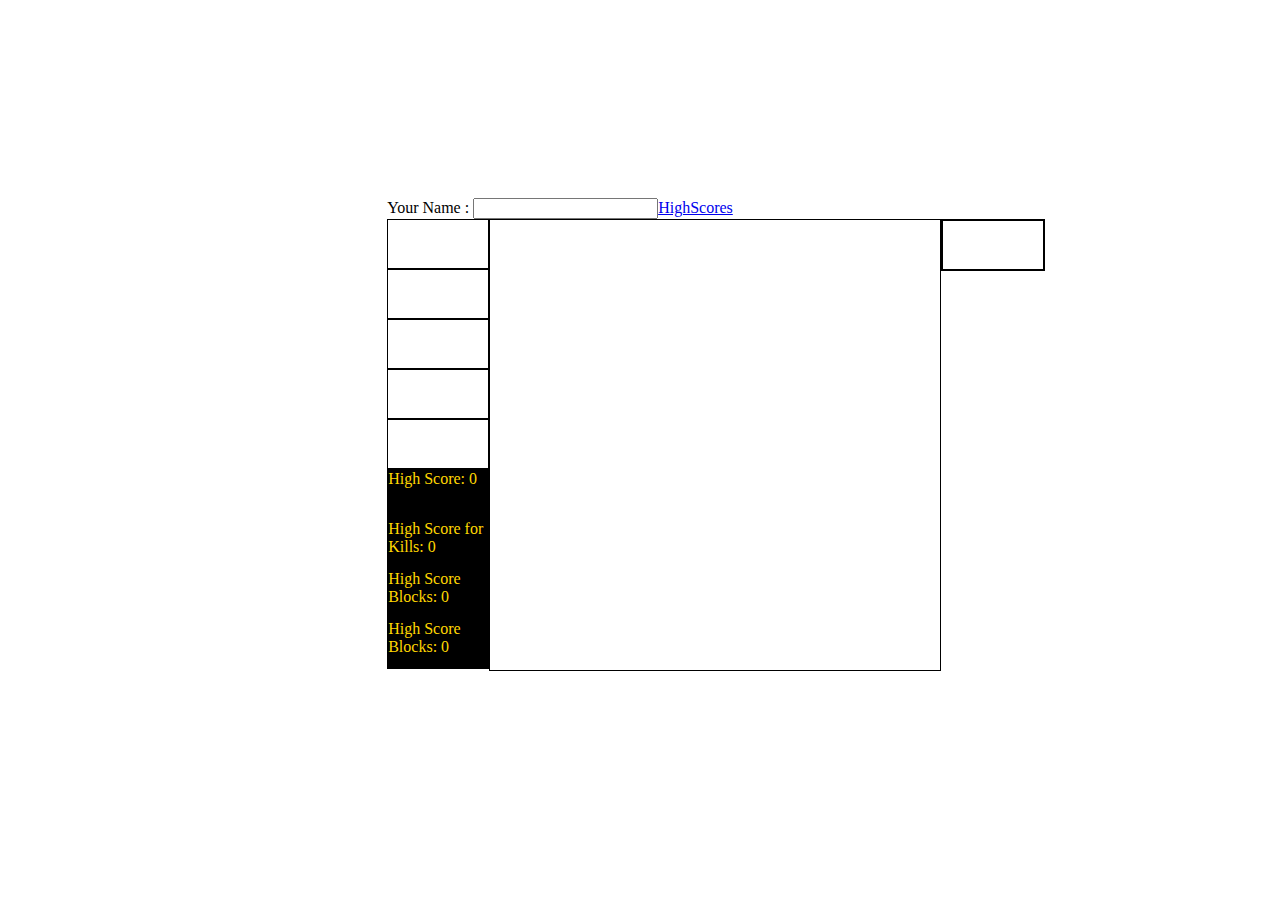
<file: JBabineau.SnakeTron/JBabineau.SnakeTron/index.html>
﻿
<!DOCTYPE HTML>
<HTML>
<head>
    <title>SnakeTron 0.5</title>
    <meta name="viewport" content="width=device-width, initial-scale=1">
    <script type="text/javascript" src="https://code.jquery.com/jquery-1.12.4.min.js"></script>
    <script src="https://hammerjs.github.io/dist/hammer.js"></script>
</head>
<body>
    <div style="display: inline-block; width: 100%; padding-top: 15%;">
        <div style="padding-left: 30%;">Your Name : <input type="text" id="userName" /><a href="./Highscore.html">HighScores</a></div>
        <div class="info" style="float: left; padding-left: 30%;">
            <div class="playerScore" style="background:#fff; color:#000; border: solid black 1px; width: 100px; height: 48px;"></div>
            <div class="aiScore" style="background:#fff; color:#000; border: solid black 1px; width: 100px; height: 48px;">	</div>
            <div class="kills" style="background:#fff; color:#000; border: solid black 1px; width: 100px; height: 48px;"></div>
            <div class="playerBlocks" style="background:#fff; color:#000; border: solid black 1px; width: 100px; height: 48px;"></div>
            <div class="suckScore" style="background:#fff; color:#000; border: solid black 1px; width: 100px; height: 48px;"></div>
            <div class="playerHighScore" style="background:#000; color:#ffd700; border: solid black 1px; width: 100px; height: 48px;"></div>
            <div class="killsHighScore" style="background:#000; color:#ffd700; border: solid black 1px; width: 100px; height: 48px;"></div>
            <div class="blocksHighScore" style="background:#000; color:#ffd700; border: solid black 1px; width: 100px; height: 48px;"></div>
            <div class="suckScoreHighScore" style="background:#000; color:#ffd700; border: solid black 1px; width: 100px; height: 48px;"></div>
        </div>
        <canvas id="canvas" width="450" height="450" style="border: solid black 1px; float: left;"></canvas>
        <div style="border: solid black 1px; float: left;">
            <div class="overallScore" style="background:#fff; color:#000; border: solid black 1px; width: 100px; height: 48px;"></div>
        </div>
    </div>
    <script type="text/javascript">
        $(document).ready(function () {
            //ga
            (function (i, s, o, g, r, a, m) {
                i['GoogleAnalyticsObject'] = r; i[r] = i[r] || function () {
                    (i[r].q = i[r].q || []).push(arguments)
                }, i[r].l = 1 * new Date(); a = s.createElement(o),
                m = s.getElementsByTagName(o)[0]; a.async = 1; a.src = g; m.parentNode.insertBefore(a, m)
            })(window, document, 'script', 'https://www.google-analytics.com/analytics.js', 'ga');

            ga('create', 'UA-81083200-1', 'auto');
            ga('send', 'pageview');
                // Global variables
				// TODO: There hs to be a better way.
                var canvas = $("#canvas")[0];
                var ctx = canvas.getContext("2d");
                var width = $("#canvas").width();
                var height = $("#canvas").height();
                var highscore = 0;
                var colorValue = 255;
                var computer_headX;
                var computer_headY;
				var player_headX;
                var player_headY;
				var userName = "";
				var playerkills = 0;
				var lastPlayerPosition = "";
				var playerBlocks = 0;
				var suckScore = 0;
				if (localStorage.getItem("userName") != "undefined") {
				    $("#userName").val(localStorage.getItem("userName"));
				}
				if (localStorage.getItem("highscore") != "") {
				    localStorage.setItem("highscore", 0);
				}
				if (localStorage.getItem("playerkills") != "") {
				    localStorage.setItem("playerkills", 0);
				}
				if (localStorage.getItem("blocks") != "") {
				    localStorage.setItem("blocks", 0);
				}
				if (localStorage.getItem("suckScore") != "") {
				    localStorage.setItem("suckScore", 0);
				}
                var cellWidth = 10;
                var player_direction;
                var computer_direction;
                var food;
                var score;
                var score2;
                var powerUp;
                var player_snake_array;
                var computer_snake_array;
                var aroundFoodArray = [false, false, false, false, false, false, false,];
				var finalScore = 0;
				var avgEnemyLength = 0;
				// [0][1][2]
				// [3]   [4]
				// [5][6][7]

				/**
				 * Initial game setup and reseting of variables.
				 */
                function init()
                {
                        player_direction = "pause";
                        computer_direction = "left";
                        create_player_snake();
                        create_computer_snake();
                        create_food();
                        score = 0;
                        score2 = 0;
                        colorValue = 255;
						playerkills = 0;
						playerBlocks = 0;
						suckScore = 0;
						finalScore = 0;
						avgEnemyLength = 0;
                        // Lets move the snake now using a timer
                        // which will trigger the paint function every 60ms
						// TODO: Split the paint and logic
                        if(typeof game_loop != "undefined") clearInterval(game_loop);
                        game_loop = setInterval(paint,50);

						// Render the high scores based on local storage
						updateHighScore();
						aroundFoodArray = [false, false, false, false, false, false, false,];
                }
                init();

				/**
				 * Creates a new player snake.
				 * Starting length of the snake is
				 * 5 and we build from (0,5)
				 * back to (0,1).
				 */
                function create_player_snake() {
					var length = 5;
					player_snake_array = [];
					for(var i = length-1; i>=0; i--) {
						player_snake_array.push({x: i, y:0});
					}
                }

				/**
				 * Creates a new computer snake.
				 * Starting length of the snake is
				 * 5 and we build from (39,44)
				 * back to (44,44). We also reset the
				 * computer score back to zero here. (Should move that)
				 */
                function create_computer_snake()
                {
					var length = 5;
					computer_snake_array = [];
					for(var i = length; i>=0; i--){
						computer_snake_array.push({x: 44 - i, y:44});
					}
					// TODO: move this block to somewhere else.
					computer_headX = computer_snake_array[0].x;
					computer_headY = computer_snake_array[0].y;
					computer_direction = "left";
					score2 = 0;
                }

                /**
				 * This Creates a new food on the game
				 * board at a random square.
				 */
                function create_food() {
					aroundFoodArray = [false, false, false, false, false, false, false,];
					var valid = false;
					var tempFood;
					while(!valid) {
						tempFood = {
							x: Math.round(Math.random()*(width-cellWidth)/cellWidth),
							y: Math.round(Math.random()*(height-cellWidth)/cellWidth)
						}

						if(!check_collision(tempFood.x, tempFood.y, player_snake_array) && !check_collision(tempFood.x, tempFood.y, computer_snake_array)) {
							food = {
								x: tempFood.x,
								y: tempFood.y,
							}
							valid = true;
						}
					}
                }

                /**
				 * This is the logic and the rendering
				 * this needs to be broken out.
				 */
                function paint()
                {
					if(player_direction != "pause") {
                        if (colorValue <0){
                            colorValue = 0;
                        }
						// Redraw the board every frame.
                        var color = "rgb(255," + colorValue + "," + colorValue + ")";
                        ctx.fillStyle = color;
                        ctx.fillRect(0, 0,width,height);
                        ctx.strokeStyle = "black";
                        ctx.strokeRect(0, 0,width,height);

                        //The movement code for the snake to come here.
                        //The logic is simple
                        //Pop out the tail cell and place it infront of the head cell
                        player_headX = player_snake_array[0].x;
                        player_headY = player_snake_array[0].y;
                        computer_headX = computer_snake_array[0].x;
                        computer_headY = computer_snake_array[0].y;
                        //These were the position of the head cell.
                        //We will increment it to get the new head position
                        //Lets add proper player_direction based movement now
                        if(player_direction == "right") player_headX++;
                        else if(player_direction == "left") player_headX--;
                        else if(player_direction == "up") player_headY--;
                        else if(player_direction == "down") player_headY++;

                        if(computer_direction == "right") computer_headX++;
                        else if(computer_direction == "left") computer_headX--;
                        else if( computer_direction == "up") computer_headY--;
                        else if(computer_direction == "down") computer_headY++;

                        if(computer_headX == food.x && computer_headY > food.y && computer_direction != "down"){
                            computer_direction = "up";
                        }else if(computer_headX == food.x && computer_headY < food.y && computer_direction != "up") {
                            computer_direction = "down";
                        }
                        else if(computer_headY == food.y && computer_headX < food.x && computer_direction != "left"){
                            computer_direction = "right";
                        }else if(computer_headY == food.y && computer_headX > food.x && computer_direction != "right"){
                            computer_direction = "left";
                        }
                        if(computer_headX == 0 && computer_direction == "left"){
                            if(computer_headY == 0 ){
                                computer_direction = "down";
                            } else if(computer_headY == 44){
                                computer_direction = "up";
                            }
                            else if(computer_headY > food.y){
                                computer_direction = "up";
                            }
                            else{
                                computer_direction = "down";
                            }
                        }
                        if(computer_headX == 44 && computer_direction == "right"){
                            if(computer_headY == 0 ){
                                computer_direction = "down";
                            } else if(computer_headY == 44){
                                computer_direction = "up";
                            }
                            else if(computer_headY > food.y){
                                computer_direction = "up";
                            }
                            else{
                                computer_direction = "down";
                            }
                        }
                        if(computer_headY == 0 && computer_direction == "up"){
                            if(computer_headX == 0 ){
                                computer_direction = "right";
                            } else if(computer_headX == 44){
                                computer_direction = "left";
                            }
                            else if(computer_headX > food.x){
                                computer_direction = "left";
                            }
                            else{
                                computer_direction = "right";
                            }
                        }
                        if(computer_headY == 44 && computer_direction == "down"){
                            if(computer_headX == 0 ){
                                computer_direction = "right";
                            } else if(computer_headX == 44){
                                computer_direction = "left";
                            }
                            else if(computer_headX < food.x){
                                computer_direction = "left";
                            }
                            else{
                                computer_direction = "right";
                            }
                        }
                        if(computer_direction == "up" && check_collision(computer_headX,(computer_headY-1), player_snake_array)) {
							playerBlocks ++;
                            if(!check_collision((computer_headX+1),computer_headY, player_snake_array))
                            {
                                computer_direction = "right";
                            }
                            else{
                                computer_direction = "left";
                            }
                        }
                        if(computer_direction == "down" && check_collision(computer_headX,(computer_headY+1), player_snake_array)) {
							playerBlocks++;
                            if(!check_collision((computer_headX+1),computer_headY, player_snake_array))
                            {
                                computer_direction = "right";
                            }
                            else{
                                computer_direction = "left";
                            }
                        }
                        if(computer_direction == "left" && check_collision((computer_headX-1),computer_headY, player_snake_array)) {
							playerBlocks++;
                            if(!check_collision(computer_headX,(computer_headY+1), player_snake_array))
                            {
                                computer_direction = "down";
                            }
                            else{
                                computer_direction = "up";
                            }
                        }

                        if(computer_direction == "right" && check_collision((computer_headX+1),computer_headY, player_snake_array)) {
							playerBlocks++;
                            if(!check_collision(computer_headX,(computer_headY+1), player_snake_array))
                            {
                                computer_direction = "down";
                            }
                            else{
                                computer_direction = "up";
                            }
                        }

                        if(player_headX == -1 || player_headX ==width/cellWidth || player_headY == -1 || player_headY ==height/cellWidth || check_collision(player_headX, player_headY, player_snake_array) || check_collision(player_headX, player_headY, computer_snake_array)) {
                            updateHighScore();
							calculateFinalScore();
							init();
							return;
                        }

                        if(computer_headX == -1 || computer_headX == width/cellWidth || computer_headY == -1 || computer_headY == height/cellWidth || check_collision(computer_headX, computer_headY, player_snake_array) || check_collision(computer_headX, computer_headY, computer_snake_array))
                        {
							playerkills++;
							avgEnemyLength += computer_snake_array.length;
                            create_computer_snake();
                        }
                        //Lets write the code to make the snake eat the food
                        //The logic is simple
                        //If the new head position matches with that of the food,
                        //Create a new head instead of moving the tail
                        if(player_headX == food.x && player_headY == food.y)
                        {
                                var tail = {x: player_headX, y: player_headY};
                                score++;
                                if(score % 50 < 25){
                                    colorValue -= 10;
                                }
                                else{
                                    colorValue += 10;
                                }
                                //Create new food
                                create_food();
                                var tail2 = computer_snake_array.pop();
                                tail2.x = computer_headX; tail2.y = computer_headY;
								suckScore--;
                        }
                        else if(computer_headX == food.x && computer_headY == food.y){
                            var tail2 = {x: computer_headX, y: computer_headY};
                                score2++;

                                //Create new food
                                create_food();
                                var tail = player_snake_array.pop();
                                tail.x = player_headX; tail.y = player_headY;
                        }
                        else
                        {
							var tail = player_snake_array.pop();
							tail.x = player_headX; tail.y = player_headY;

							var tail2 = computer_snake_array.pop();
							tail2.x = computer_headX; tail2.y = computer_headY;

							checkSuckScore();
                        }

                        player_snake_array.unshift(tail); //puts back the tail as the first cell
                        computer_snake_array.unshift(tail2);

                        for(var i = 0; i < player_snake_array.length; i++)
                        {
                                var c = player_snake_array[i];
                                //Lets paint 10px wide cells
                                paint_cell(c.x, c.y, "blue");
                        }

                        for(var i=1; i < computer_snake_array.length; i++)
                        {
                            var s = computer_snake_array[i];
                            paint_cell(s.x, s.y, "red");
                        }

                        // Paint the food
                        paint_cell(food.x, food.y, "green");


						updateScore();
					}
                }

                //Lets first create a generic function to paint cells
                function paint_cell(x, y, color) {
                        ctx.fillStyle = color;
                        ctx.fillRect(x*cellWidth, y*cellWidth, cellWidth, cellWidth);
                        ctx.strokeStyle = "white";
                        ctx.strokeRect(x*cellWidth, y*cellWidth, cellWidth, cellWidth);
                }

                function check_collision(x, y, array) {
                        //This function will check if the provided x/y coordinates exist
                        //in an array of cells or not
                        for(var i = 0; i < array.length; i++)
                        {
								//console.log('array x: ' + array[i].x + 'array.y: ' + array[i].y);
                                if(array[i].x == x && array[i].y == y) {
									console.log('Collision: array x: ' + array[i].x + 'array.y: ' + array[i].y + 'with x: ' + x + ' y: ' + y);
									debugger;
									return true;
								}
                        }
                        return false;
                }

				function updateScore() {
					$(".playerScore").text("Score: " + score);
					$(".aiScore").text("Opponent: " + score2);
					$(".kills").text("Kills: " + playerkills);
					$(".playerBlocks").text("Blocks: " + playerBlocks);
					$(".suckScore").text("Suck Score: " + suckScore);
				}
                function updateHighScore() {
					var text = "";
					var scoreText = "";
					var killText = "";
					var blockText = "";
					var suckText = "";
						if(score > localStorage.getItem("highscore"))
						{
							localStorage.setItem("highscore", score);
							scoreText = "High Score: " + score;
						}
						else {
							scoreText = "High Score: " + localStorage.getItem("highscore");
						}
						if(playerkills > localStorage.getItem("playerkills"))
						{
							localStorage.setItem("playerkills", playerkills);
							killText = "High Score for Kills: " + playerkills;
						}
						else {
							killText = "High Score for Kills: " + localStorage.getItem("playerkills");
						}
						if(playerBlocks > localStorage.getItem("blocks"))
						{
							localStorage.setItem("blocks", playerBlocks);
							blockText = "High Score Blocks: " + playerBlocks;
						}
						else {
							blockText = "High Score Blocks: " + localStorage.getItem("blocks");
						}
						if(suckScore > localStorage.getItem("suckScore")) {
							localStorage.setItem("suckScore", suckScore);
							suckText = "High Score Suck Score: " + suckScore;
						}
						else {
							suckText = "High Score Suck Score: " + localStorage.getItem("suckScore");
						}
						$('.playerHighScore').text(scoreText);
						$('.killsHighScore').text(killText);
						$('.blocksHighScore').text(blockText);
						$('.suckScoreHighScore').text(blockText);

				}

				function checkSuckScore() {
					//var aroundFoodArray = [false, false, false, false, false, false, false,];
					// [0][1][2]
					// [3]   [4]
					// [5][6][7]
					if(player_headX == food.x + 1 && player_headY == food.y && aroundFoodArray[4] == false) {
						aroundFoodArray[4] = true;
						suckScore++;
					}
					if(player_headX == food.x - 1 && player_headY == food.y && aroundFoodArray[3] == false){
						aroundFoodArray[3] = true;
						suckScore++;
					}
					if(player_headY == food.y + 1 && player_headX == food.x && aroundFoodArray[6] == false){
						aroundFoodArray[6] = true;
						suckScore++;
					}
					if(player_headY == food.y - 1 && player_headX == food.x && aroundFoodArray[1] == false){
						aroundFoodArray[1] = true;
						suckScore++;
					}
					/*if((player_headX == food.x + 1 && player_headY == food.y + 1) && aroundFoodArray[7] == false){
						aroundFoodArray[7] = true;
						suckScore++;
					}
					if((player_headX == food.x + 1 && player_headY == food.y - 1) && aroundFoodArray[2] == false){
						aroundFoodArray[2] = true;
						suckScore++;
					}
					if((player_headX == food.x - 1 && player_headY == food.y + 1) && aroundFoodArray[5] == false){
						aroundFoodArray[5] = true;
						suckScore++;
					}
					if((player_headX == food.x - 1 && player_headY == food.y - 1) && aroundFoodArray[1] == false){
						aroundFoodArray[1] = true;
						suckScore++;
					}*/
				}

				function calculateFinalScore() {
				    //ga('send', 'event', [eventCategory], [eventAction], [eventLabel], [eventValue], [fieldsObject]);
				    
					finalScore = (((score - 100) + (playerkills * avgEnemyLength)) - ((suckScore + score2) - (playerBlocks *3)));
					//console.log('Score: ' + score + ' score - 100: ' +(score - 100) + ' playerKills: ' + playerkills + ' avgEnemyLength: ' + avgEnemyLength
					//+ ' (playerkills * avgEnemyLength): ' + (playerkills * avgEnemyLength) + ' suckScore + score2: ' + (suckScore + score2) +  ' blocks*3: ' + (playerBlocks *3));
					$('.overallScore').text(finalScore);
					//ga('send', 'event', 'game', 'played', 'gameplayed', 'score: ' + finalScore);
					ga('send', {
					    hitType: 'event',
					    eventCategory: 'game',
					    eventAction: 'play'
					});
					if ($('#userName').val().length == 0) {
					    var name = prompt("Please enter your name", "Raph sucks");
					    $('#userName').val(name);
					    localStorage.setItem("userName", name);
					}
					else {
					    if (localStorage.getItem("userName") != $('#userName').val()) {
					        localStorage.setItem("userName", $('#userName').val());
					    }
					}

					$.post("api/Score/AddScore",
                    {
                        Id: 1,
                        UserName: $('#userName').val(),
                        Score1: score,
                        Kills: playerkills,
                        Blocks: playerBlocks,
                        Missed: suckScore,
                        DateSumbitted: new Date()
                    },
                    function (data) {
                        console.log("Data: " + data);
                    });
				}

                //Lets add the keyboard controls now
				$(document).keydown(function (e) {
				    var key = e.which;
				    //We will add another clause to prevent reverse gear
				    if (key == "37" && player_direction != "right" && !check_collision(player_headX - 1, player_headY, player_snake_array)) {
				        player_direction = "left";
				    }
				    else if (key == "38" && player_direction != "down" && !check_collision(player_headX, player_headY - 1, player_snake_array)) {
				        player_direction = "up";
				    }
				    else if (key == "39" && player_direction != "left" && !check_collision(player_headX + 1, player_headY, player_snake_array)) {
				        player_direction = "right";
				    }
				    else if (key == "40" && player_direction != "up" && !check_collision(player_headX, player_headY + 1, player_snake_array)) {
				        player_direction = "down";
				    }
				    else if (key == "80") {
				        if (player_direction == "pause") {
				            player_direction = lastPlayerMove;
				        }
				        else {
				            lastPlayerMove = player_direction;
				            player_direction = "pause";
				        }
				    }
				    //The snake is now keyboard controllable
				});

				var myElement = document.getElementById('canvas');

				var mc = new Hammer(myElement);
				mc.get('pan').set({ direction: Hammer.DIRECTION_ALL, threshold: 50 });
                // listen to events...
				mc.on("panleft panright tap press panup pandown", function (ev) {
				    myElement.textContent = ev.type + " gesture detected.";
				    if (ev.type == "panleft" && player_direction != "right" && !check_collision(player_headX - 1, player_headY, player_snake_array)) {
				        player_direction = "left";
				    }
				    else if (ev.type == "panup" && player_direction != "down" && !check_collision(player_headX, player_headY - 1, player_snake_array)) {
				        player_direction = "up";
				    }
				    else if (ev.type == "panright" && player_direction != "left" && !check_collision(player_headX + 1, player_headY, player_snake_array)) {
				        player_direction = "right";
				    }
				    else if (ev.type == "pandown" && player_direction != "up" && !check_collision(player_headX, player_headY + 1, player_snake_array)) {
				        player_direction = "down";
				    }
				    else if (ev.type == "tap") {
				        if (player_direction == "pause") {
				            player_direction = lastPlayerMove;
				        }
				        else {
				            lastPlayerMove = player_direction;
				            player_direction = "pause";
				        }
				    }
				});
            });
    </script>
</body>
</HTML>
</file>
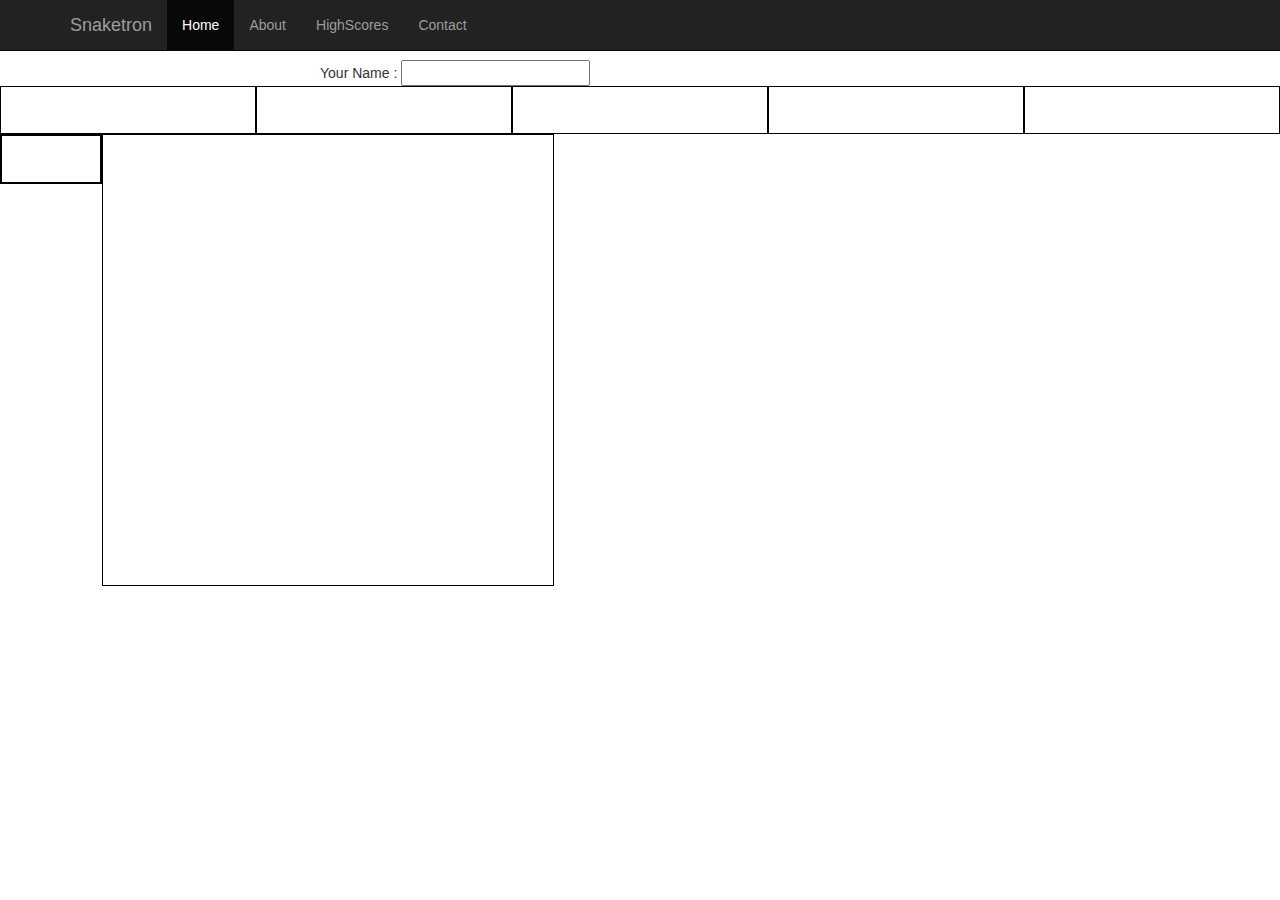
<file: JBabineau.SnakeTron/JBabineau.SnakeTron/index2.html>
﻿<!--<!DOCTYPE HTML>
<HTML>
<head>
    <title>Snake 0.3</title>
    <meta name="viewport" content="width=device-width, initial-scale=1">
    <link rel="stylesheet" type="text/css" href="https://maxcdn.bootstrapcdn.com/bootstrap/3.3.6/css/bootstrap.min.css" />
    <link rel="stylesheet" type="text/css" href="app.css" />
    <script type="text/javascript" src="https://code.jquery.com/jquery-1.12.4.min.js"></script>
    <script type="text/javascript" src="https://maxcdn.bootstrapcdn.com/bootstrap/3.3.6/js/bootstrap.min.js"></script>
    <script src="https://hammerjs.github.io/dist/hammer.js"></script>
</head>
<body>
    <nav id="myNavbar" class="navbar navbar-default navbar-inverse navbar-fixed-top" role="navigation">
        <!-- Brand and toggle get grouped for better mobile display -->
        <!--<div class="container">
            <div class="navbar-header">
                <button type="button" class="navbar-toggle" data-toggle="collapse" data-target="#navbarCollapse">
                    <span class="sr-only">Toggle navigation</span>
                    <span class="icon-bar"></span>
                    <span class="icon-bar"></span>
                    <span class="icon-bar"></span>
                </button>
                <a class="navbar-brand" href="#">Snaketron</a>
            </div>-->
            <!-- Collect the nav links, forms, and other content for toggling -->
            <!--<div class="collapse navbar-collapse" id="navbarCollapse">
                <ul class="nav navbar-nav">
                    <li class="active"><a href="http://snaketron.azurewebsites.net" target="_blank">Home</a></li>
                    <li><a href="http://snaketron.azurewebsites.net/about" target="_blank">About</a></li>
                    <li><a href="http://snaketron.azurewebsites.net/goaway" target="_blank">Contact</a></li>
                </ul>
            </div>
        </div>
    </nav>
    <div class="container">
        <div class="jumbotron text-center">
            <h1>SnakeTron</h1>
            <p>Its fucking SnakeTron</p>
        </div>
        
        <div class="row">
            <div class="col-md-12 text-center">
                <canvas id="canvas" width="450" height="450" style="border: solid black 1px;"></canvas>
            </div>
        </div>
        <div class="container">
            <div class="row">
                <div class="col-sm-1"></div>
                <div class="playerScore score col-sm-2 col-md-2 col-lg-2">Score</div>
                <div class="kills score col-sm-2 col-md-2 col-lg-2">Kills</div>
                <div class="playerBlocks score col-sm-2 col-md-2 col-lg-2">Blocks</div>
                <div class="suckScore score col-sm-2 col-md-2 col-lg-2">SuckScore</div>
                <div class="aiScore score col-sm-2 col-md-2 col-lg-2">Opponent Score</div>
                <div class="col-sm-1"></div>
            </div>
            <div class="row">
                <div class="col-sm-1"></div>
                <div class="playerHighScore score col-sm-2 col-md-2 col-lg-2"></div>
                <div class="killsHighScore score col-sm-2 col-md-2 col-lg-2"></div>
                <div class="blocksHighScore score col-sm-2 col-md-2 col-lg-2"></div>
                <div class="suckScoreHighScore score col-sm-2 col-md-2 col-lg-2"></div>
                <div class="overallScore score col-sm-2 col-md-2 col-lg-2"></div>
                <div class="col-sm-1"></div>
            </div>
            <hr>
            <div class="row">
                <div class="col-sm-12">
                    <footer>
                        <p>© Copyright 2016 Jimmy Babs</p>
                    </footer>
                </div>
            </div>
        </div>
    </div>
    <script type="text/javascript">
        $(document).ready(function () {
            //ga
            (function (i, s, o, g, r, a, m) {
                i['GoogleAnalyticsObject'] = r; i[r] = i[r] || function () {
                    (i[r].q = i[r].q || []).push(arguments)
                }, i[r].l = 1 * new Date(); a = s.createElement(o),
                m = s.getElementsByTagName(o)[0]; a.async = 1; a.src = g; m.parentNode.insertBefore(a, m)
            })(window, document, 'script', 'https://www.google-analytics.com/analytics.js', 'ga');

            ga('create', 'UA-81083200-1', 'auto');
            ga('send', 'pageview');
                // Global variables
				// TODO: There hs to be a better way.
                var canvas = $("#canvas")[0];
                var ctx = canvas.getContext("2d");
                var width = $("#canvas").width();
                var height = $("#canvas").height();
                var highscore = 0;
                var colorValue = 255;
                var computer_headX;
                var computer_headY;
				var player_headX;
                var player_headY;
				var userName = "";
				var playerkills = 0;
				var lastPlayerPosition = "";
				var playerBlocks = 0;
				var suckScore = 0;
                localStorage.setItem("highscore", 0);
				localStorage.setItem("playerkills", 0);
                localStorage.setItem("blocks", 0);
				localStorage.setItem("suckScore", 0);
                var cellWidth = 10;
                var player_direction;
                var computer_direction;
                var food;
                var score;
                var score2;
                var powerUp;
                var player_snake_array;
                var computer_snake_array;
                var aroundFoodArray = [false, false, false, false, false, false, false,];
				var finalScore = 0;
				var avgEnemyLength = 0;
				// [0][1][2]
				// [3]   [4]
				// [5][6][7]

				/**
				 * Initial game setup and reseting of variables.
				 */
                function init()
                {
                        player_direction = "pause";
                        computer_direction = "left";
                        create_player_snake();
                        create_computer_snake();
                        create_food();
                        score = 0;
                        score2 = 0;
                        colorValue = 255;
						playerkills = 0;
						playerBlocks = 0;
						suckScore = 0;
						finalScore = 0;
						avgEnemyLength = 0;
                        // Lets move the snake now using a timer
                        // which will trigger the paint function every 60ms
						// TODO: Split the paint and logic
                        if(typeof game_loop != "undefined") clearInterval(game_loop);
                        game_loop = setInterval(paint,50);

						// Render the high scores based on local storage
						updateHighScore();
						aroundFoodArray = [false, false, false, false, false, false, false,];
                }
                init();

				/**
				 * Creates a new player snake.
				 * Starting length of the snake is
				 * 5 and we build from (0,5)
				 * back to (0,1).
				 */
                function create_player_snake() {
					var length = 5;
					player_snake_array = [];
					for(var i = length-1; i>=0; i--) {
						player_snake_array.push({x: i, y:0});
					}
                }

				/**
				 * Creates a new computer snake.
				 * Starting length of the snake is
				 * 5 and we build from (39,44)
				 * back to (44,44). We also reset the
				 * computer score back to zero here. (Should move that)
				 */
                function create_computer_snake()
                {
					var length = 5;
					computer_snake_array = [];
					for(var i = length; i>=0; i--){
						computer_snake_array.push({x: 44 - i, y:44});
					}
					// TODO: move this block to somewhere else.
					computer_headX = computer_snake_array[0].x;
					computer_headY = computer_snake_array[0].y;
					computer_direction = "left";
					score2 = 0;
                }

                /**
				 * This Creates a new food on the game
				 * board at a random square.
				 */
                function create_food() {
					aroundFoodArray = [false, false, false, false, false, false, false,];
					var valid = false;
					var tempFood;
					while(!valid) {
						tempFood = {
							x: Math.round(Math.random()*(width-cellWidth)/cellWidth),
							y: Math.round(Math.random()*(height-cellWidth)/cellWidth)
						}

						if(!check_collision(tempFood.x, tempFood.y, player_snake_array) && !check_collision(tempFood.x, tempFood.y, computer_snake_array)) {
							food = {
								x: tempFood.x,
								y: tempFood.y,
							}
							valid = true;
						}
					}
                }

                /**
				 * This is the logic and the rendering
				 * this needs to be broken out.
				 */
                function paint()
                {
					if(player_direction != "pause") {
                        if (colorValue <0){
                            colorValue = 0;
                        }
						// Redraw the board every frame.
                        var color = "rgb(255," + colorValue + "," + colorValue + ")";
                        ctx.fillStyle = color;
                        ctx.fillRect(0, 0,width,height);
                        ctx.strokeStyle = "black";
                        ctx.strokeRect(0, 0,width,height);

                        //The movement code for the snake to come here.
                        //The logic is simple
                        //Pop out the tail cell and place it infront of the head cell
                        player_headX = player_snake_array[0].x;
                        player_headY = player_snake_array[0].y;
                        computer_headX = computer_snake_array[0].x;
                        computer_headY = computer_snake_array[0].y;
                        //These were the position of the head cell.
                        //We will increment it to get the new head position
                        //Lets add proper player_direction based movement now
                        if(player_direction == "right") player_headX++;
                        else if(player_direction == "left") player_headX--;
                        else if(player_direction == "up") player_headY--;
                        else if(player_direction == "down") player_headY++;

                        if(computer_direction == "right") computer_headX++;
                        else if(computer_direction == "left") computer_headX--;
                        else if( computer_direction == "up") computer_headY--;
                        else if(computer_direction == "down") computer_headY++;

                        if(computer_headX == food.x && computer_headY > food.y && computer_direction != "down"){
                            computer_direction = "up";
                        }else if(computer_headX == food.x && computer_headY < food.y && computer_direction != "up") {
                            computer_direction = "down";
                        }
                        else if(computer_headY == food.y && computer_headX < food.x && computer_direction != "left"){
                            computer_direction = "right";
                        }else if(computer_headY == food.y && computer_headX > food.x && computer_direction != "right"){
                            computer_direction = "left";
                        }
                        if(computer_headX == 0 && computer_direction == "left"){
                            if(computer_headY == 0 ){
                                computer_direction = "down";
                            } else if(computer_headY == 44){
                                computer_direction = "up";
                            }
                            else if(computer_headY > food.y){
                                computer_direction = "up";
                            }
                            else{
                                computer_direction = "down";
                            }
                        }
                        if(computer_headX == 44 && computer_direction == "right"){
                            if(computer_headY == 0 ){
                                computer_direction = "down";
                            } else if(computer_headY == 44){
                                computer_direction = "up";
                            }
                            else if(computer_headY > food.y){
                                computer_direction = "up";
                            }
                            else{
                                computer_direction = "down";
                            }
                        }
                        if(computer_headY == 0 && computer_direction == "up"){
                            if(computer_headX == 0 ){
                                computer_direction = "right";
                            } else if(computer_headX == 44){
                                computer_direction = "left";
                            }
                            else if(computer_headX > food.x){
                                computer_direction = "left";
                            }
                            else{
                                computer_direction = "right";
                            }
                        }
                        if(computer_headY == 44 && computer_direction == "down"){
                            if(computer_headX == 0 ){
                                computer_direction = "right";
                            } else if(computer_headX == 44){
                                computer_direction = "left";
                            }
                            else if(computer_headX < food.x){
                                computer_direction = "left";
                            }
                            else{
                                computer_direction = "right";
                            }
                        }
                        if(computer_direction == "up" && check_collision(computer_headX,(computer_headY-1), player_snake_array)) {
							playerBlocks ++;
                            if(!check_collision((computer_headX+1),computer_headY, player_snake_array))
                            {
                                computer_direction = "right";
                            }
                            else{
                                computer_direction = "left";
                            }
                        }
                        if(computer_direction == "down" && check_collision(computer_headX,(computer_headY+1), player_snake_array)) {
							playerBlocks++;
                            if(!check_collision((computer_headX+1),computer_headY, player_snake_array))
                            {
                                computer_direction = "right";
                            }
                            else{
                                computer_direction = "left";
                            }
                        }
                        if(computer_direction == "left" && check_collision((computer_headX-1),computer_headY, player_snake_array)) {
							playerBlocks++;
                            if(!check_collision(computer_headX,(computer_headY+1), player_snake_array))
                            {
                                computer_direction = "down";
                            }
                            else{
                                computer_direction = "up";
                            }
                        }

                        if(computer_direction == "right" && check_collision((computer_headX+1),computer_headY, player_snake_array)) {
							playerBlocks++;
                            if(!check_collision(computer_headX,(computer_headY+1), player_snake_array))
                            {
                                computer_direction = "down";
                            }
                            else{
                                computer_direction = "up";
                            }
                        }

                        if(player_headX == -1 || player_headX ==width/cellWidth || player_headY == -1 || player_headY ==height/cellWidth || check_collision(player_headX, player_headY, player_snake_array) || check_collision(player_headX, player_headY, computer_snake_array)) {
                            updateHighScore();
							calculateFinalScore();
							init();
							return;
                        }

                        if(computer_headX == -1 || computer_headX == width/cellWidth || computer_headY == -1 || computer_headY == height/cellWidth || check_collision(computer_headX, computer_headY, player_snake_array) || check_collision(computer_headX, computer_headY, computer_snake_array))
                        {
							playerkills++;
							avgEnemyLength += computer_snake_array.length;
                            create_computer_snake();
                        }
                        //Lets write the code to make the snake eat the food
                        //The logic is simple
                        //If the new head position matches with that of the food,
                        //Create a new head instead of moving the tail
                        if(player_headX == food.x && player_headY == food.y)
                        {
                                var tail = {x: player_headX, y: player_headY};
                                score++;
                                if(score % 50 < 25){
                                    colorValue -= 10;
                                }
                                else{
                                    colorValue += 10;
                                }
                                //Create new food
                                create_food();
                                var tail2 = computer_snake_array.pop();
                                tail2.x = computer_headX; tail2.y = computer_headY;
								suckScore--;
                        }
                        else if(computer_headX == food.x && computer_headY == food.y){
                            var tail2 = {x: computer_headX, y: computer_headY};
                                score2++;

                                //Create new food
                                create_food();
                                var tail = player_snake_array.pop();
                                tail.x = player_headX; tail.y = player_headY;
                        }
                        else
                        {
							var tail = player_snake_array.pop();
							tail.x = player_headX; tail.y = player_headY;

							var tail2 = computer_snake_array.pop();
							tail2.x = computer_headX; tail2.y = computer_headY;

							checkSuckScore();
                        }

                        player_snake_array.unshift(tail); //puts back the tail as the first cell
                        computer_snake_array.unshift(tail2);

                        for(var i = 0; i < player_snake_array.length; i++)
                        {
                                var c = player_snake_array[i];
                                //Lets paint 10px wide cells
                                paint_cell(c.x, c.y, "blue");
                        }

                        for(var i=1; i < computer_snake_array.length; i++)
                        {
                            var s = computer_snake_array[i];
                            paint_cell(s.x, s.y, "red");
                        }

                        // Paint the food
                        paint_cell(food.x, food.y, "green");


						updateScore();
					}
                }

                //Lets first create a generic function to paint cells
                function paint_cell(x, y, color) {
                        ctx.fillStyle = color;
                        ctx.fillRect(x*cellWidth, y*cellWidth, cellWidth, cellWidth);
                        ctx.strokeStyle = "white";
                        ctx.strokeRect(x*cellWidth, y*cellWidth, cellWidth, cellWidth);
                }

                function check_collision(x, y, array) {
                        //This function will check if the provided x/y coordinates exist
                        //in an array of cells or not
                        for(var i = 0; i < array.length; i++)
                        {
								//console.log('array x: ' + array[i].x + 'array.y: ' + array[i].y);
                                if(array[i].x == x && array[i].y == y) {
									console.log('Collision: array x: ' + array[i].x + 'array.y: ' + array[i].y + 'with x: ' + x + ' y: ' + y);
									debugger;
									return true;
								}
                        }
                        return false;
                }

				function updateScore() {
					$(".playerScore").text("Score: " + score);
					$(".aiScore").text("Opponent: " + score2);
					$(".kills").text("Kills: " + playerkills);
					$(".playerBlocks").text("Blocks: " + playerBlocks);
					$(".suckScore").text("Suck Score: " + suckScore);
				}
                function updateHighScore() {
					var text = "";
					var scoreText = "";
					var killText = "";
					var blockText = "";
					var suckText = "";
						if(score > localStorage.getItem("highscore"))
						{
							localStorage.setItem("highscore", score);
							scoreText = "High Score: " + score;
						}
						else {
							scoreText = "High Score: " + localStorage.getItem("highscore");
						}
						if(playerkills > localStorage.getItem("playerkills"))
						{
							localStorage.setItem("playerkills", playerkills);
							killText = "High Score for Kills: " + playerkills;
						}
						else {
							killText = "High Score for Kills: " + localStorage.getItem("playerkills");
						}
						if(playerBlocks > localStorage.getItem("blocks"))
						{
							localStorage.setItem("blocks", playerBlocks);
							blockText = "High Score Blocks: " + playerBlocks;
						}
						else {
							blockText = "High Score Blocks: " + localStorage.getItem("blocks");
						}
						if(suckScore > localStorage.getItem("suckScore")) {
							localStorage.setItem("suckScore", suckScore);
							suckText = "High Score Suck Score: " + suckScore;
						}
						else {
							suckText = "High Score Suck Score: " + localStorage.getItem("suckScore");
						}
						$('.playerHighScore').text(scoreText);
						$('.killsHighScore').text(killText);
						$('.blocksHighScore').text(blockText);
						$('.suckScoreHighScore').text(suckText);

				}

				function checkSuckScore() {
					//var aroundFoodArray = [false, false, false, false, false, false, false,];
					// [0][1][2]
					// [3]   [4]
					// [5][6][7]
					if(player_headX == food.x + 1 && player_headY == food.y && aroundFoodArray[4] == false) {
						aroundFoodArray[4] = true;
						suckScore++;
					}
					if(player_headX == food.x - 1 && player_headY == food.y && aroundFoodArray[3] == false){
						aroundFoodArray[3] = true;
						suckScore++;
					}
					if(player_headY == food.y + 1 && player_headX == food.x && aroundFoodArray[6] == false){
						aroundFoodArray[6] = true;
						suckScore++;
					}
					if(player_headY == food.y - 1 && player_headX == food.x && aroundFoodArray[1] == false){
						aroundFoodArray[1] = true;
						suckScore++;
					}
					/*if((player_headX == food.x + 1 && player_headY == food.y + 1) && aroundFoodArray[7] == false){
						aroundFoodArray[7] = true;
						suckScore++;
					}
					if((player_headX == food.x + 1 && player_headY == food.y - 1) && aroundFoodArray[2] == false){
						aroundFoodArray[2] = true;
						suckScore++;
					}
					if((player_headX == food.x - 1 && player_headY == food.y + 1) && aroundFoodArray[5] == false){
						aroundFoodArray[5] = true;
						suckScore++;
					}
					if((player_headX == food.x - 1 && player_headY == food.y - 1) && aroundFoodArray[1] == false){
						aroundFoodArray[1] = true;
						suckScore++;
					}*/
				}

				function calculateFinalScore() {
					finalScore = (((score - 100) + (playerkills * avgEnemyLength)) - ((suckScore + score2) - (playerBlocks *3)));
					//console.log('Score: ' + score + ' score - 100: ' +(score - 100) + ' playerKills: ' + playerkills + ' avgEnemyLength: ' + avgEnemyLength
					//+ ' (playerkills * avgEnemyLength): ' + (playerkills * avgEnemyLength) + ' suckScore + score2: ' + (suckScore + score2) +  ' blocks*3: ' + (playerBlocks *3));
					$('.overallScore').text(finalScore);
					ga('send', {
					    hitType: 'event',
					    eventCategory: 'game',
					    eventAction: 'play'
					});

				    // submit the data to the API
					$.post("api/Score",
                    {
                        Id: 1,
                        UserName: "Test",
                        Score1: score,
                        Kills: playerkills,
                        Blocks: playerBlocks,
                        Missed: suckScore,
                        DateSumbitted: new Date()
                    },
                    function (data, status) {
                        alert("Data: " + data + "\nStatus: " + status);
                    });
				}

                //Lets add the keyboard controls now
				$(document).keydown(function (e) {
				    var key = e.which;
				    //We will add another clause to prevent reverse gear
				    if (key == "37" && player_direction != "right" && !check_collision(player_headX - 1, player_headY, player_snake_array)) {
				        player_direction = "left";
				    }
				    else if (key == "38" && player_direction != "down" && !check_collision(player_headX, player_headY - 1, player_snake_array)) {
				        player_direction = "up";
				    }
				    else if (key == "39" && player_direction != "left" && !check_collision(player_headX + 1, player_headY, player_snake_array)) {
				        player_direction = "right";
				    }
				    else if (key == "40" && player_direction != "up" && !check_collision(player_headX, player_headY + 1, player_snake_array)) {
				        player_direction = "down";
				    }
				    else if (key == "80") {
				        if (player_direction == "pause") {
				            player_direction = lastPlayerMove;
				        }
				        else {
				            lastPlayerMove = player_direction;
				            player_direction = "pause";
				        }
				    }
				    //The snake is now keyboard controllable
				});

				var myElement = document.getElementById('canvas');

                // create a simple instance
                // by default, it only adds horizontal recognizers
				var mc = new Hammer(myElement);
				mc.get('pan').set({ direction: Hammer.DIRECTION_ALL, threshold: 50 });
                // listen to events...
				mc.on("panleft panright tap press panup pandown", function (ev) {
				    myElement.textContent = ev.type + " gesture detected.";
				    if (ev.type == "panleft" && player_direction != "right" && !check_collision(player_headX - 1, player_headY, player_snake_array)) {
				        player_direction = "left";
				    }
				    else if (ev.type == "panup" && player_direction != "down" && !check_collision(player_headX, player_headY - 1, player_snake_array)) {
				        player_direction = "up";
				    }
				    else if (ev.type == "panright" && player_direction != "left" && !check_collision(player_headX + 1, player_headY, player_snake_array)) {
				        player_direction = "right";
				    }
				    else if (ev.type == "pandown" && player_direction != "up" && !check_collision(player_headX, player_headY + 1, player_snake_array)) {
				        player_direction = "down";
				    }
				    else if (ev.type == "tap") {
				        if (player_direction == "pause") {
				            player_direction = lastPlayerMove;
				        }
				        else {
				            lastPlayerMove = player_direction;
				            player_direction = "pause";
				        }
				    }
				});
            });
    </script>
</body>
</HTML>-->

<!DOCTYPE HTML>
<HTML>
<head>
    <title>SnakeTron 0.5</title>
    <meta name="viewport" content="width=device-width, initial-scale=1">
    <link rel="stylesheet" type="text/css" href="https://maxcdn.bootstrapcdn.com/bootstrap/3.3.6/css/bootstrap.min.css" />
    <script type="text/javascript" src="https://code.jquery.com/jquery-1.12.4.min.js"></script>
    <script src="https://hammerjs.github.io/dist/hammer.js"></script>
    <script type="text/javascript" src="https://maxcdn.bootstrapcdn.com/bootstrap/3.3.6/js/bootstrap.min.js"></script>
</head>
<body>
    <nav id="myNavbar" class="navbar navbar-default navbar-inverse navbar-fixed-top" role="navigation">
        <!-- Brand and toggle get grouped for better mobile display -->
        <div class="container">
            <div class="navbar-header">
                <button type="button" class="navbar-toggle" data-toggle="collapse" data-target="#navbarCollapse">
                    <span class="sr-only">Toggle navigation</span>
                    <span class="icon-bar"></span>
                    <span class="icon-bar"></span>
                    <span class="icon-bar"></span>
                </button>
                <a class="navbar-brand" href="#">Snaketron</a>
            </div>
            <!-- Collect the nav links, forms, and other content for toggling -->
            <div class="collapse navbar-collapse" id="navbarCollapse">
                <ul class="nav navbar-nav">
                    <li class="active"><a href="http://snaketron.azurewebsites.net" target="_blank">Home</a></li>
                    <li><a href="./about" target="_blank">About</a></li>
                    <li><a href="./Highscore.html">HighScores</a></li>
                    <li><a href="./goaway" target="_blank">Contact</a></li>
                </ul>
            </div>
        </div>
    </nav>
    <div style="display: inline-block; width: 100%; padding-top: 60px;">
        <div style="padding-left: 25%;">Your Name : <input type="text" id="userName" /></div>
        <div class="info" style="padding-left: 0%;">
            <div class="playerScore" style="background:#fff; color:#000; border: solid black 1px; width: 20%; height: 48px; float: left;"></div>
            <div class="aiScore" style="background:#fff; color:#000; border: solid black 1px; width: 20%; height: 48px; float: left;">	</div>
            <div class="kills" style="background:#fff; color:#000; border: solid black 1px; width: 20%; height: 48px; float: left;"></div>
            <div class="playerBlocks" style="background:#fff; color:#000; border: solid black 1px; width: 20%; height: 48px; float: left;"></div>
            <div class="suckScore" style="background:#fff; color:#000; border: solid black 1px; width: 20%; height: 48px; float: left;"></div>
            <!--<div class="playerHighScore" style="background:#000; color:#ffd700; border: solid black 1px; width: 100px; height: 48px;"></div>
            <div class="killsHighScore" style="background:#000; color:#ffd700; border: solid black 1px; width: 100px; height: 48px;"></div>
            <div class="blocksHighScore" style="background:#000; color:#ffd700; border: solid black 1px; width: 100px; height: 48px;"></div>
            <div class="suckScoreHighScore" style="background:#000; color:#ffd700; border: solid black 1px; width: 100px; height: 48px;"></div>-->
        </div>
        <canvas id="canvas" width="450" height="450" style="border: solid black 1px;"></canvas>
        <div style="border: solid black 1px; float: left;">
            <div class="overallScore" style="background:#fff; color:#000; border: solid black 1px; width: 100px; height: 48px;"></div>
        </div>
    </div>
    <script type="text/javascript">
        $(document).ready(function () {
            //ga
            (function (i, s, o, g, r, a, m) {
                i['GoogleAnalyticsObject'] = r; i[r] = i[r] || function () {
                    (i[r].q = i[r].q || []).push(arguments)
                }, i[r].l = 1 * new Date(); a = s.createElement(o),
                m = s.getElementsByTagName(o)[0]; a.async = 1; a.src = g; m.parentNode.insertBefore(a, m)
            })(window, document, 'script', 'https://www.google-analytics.com/analytics.js', 'ga');

            ga('create', 'UA-81083200-1', 'auto');
            ga('send', 'pageview');
                // Global variables
				// TODO: There hs to be a better way.
                var canvas = $("#canvas")[0];
                var ctx = canvas.getContext("2d");
                var width = $("#canvas").width();
                var height = $("#canvas").height();
                var highscore = 0;
                var colorValue = 255;
                var computer_headX;
                var computer_headY;
				var player_headX;
                var player_headY;
				var userName = "";
				var playerkills = 0;
				var lastPlayerPosition = "";
				var playerBlocks = 0;
				var suckScore = 0;
				if (localStorage.getItem("userName") != "undefined") {
				    $("#userName").val(localStorage.getItem("userName"));
				}
				if (localStorage.getItem("highscore") != "") {
				    localStorage.setItem("highscore", 0);
				}
				if (localStorage.getItem("playerkills") != "") {
				    localStorage.setItem("playerkills", 0);
				}
				if (localStorage.getItem("blocks") != "") {
				    localStorage.setItem("blocks", 0);
				}
				if (localStorage.getItem("suckScore") != "") {
				    localStorage.setItem("suckScore", 0);
				}
                var cellWidth = 10;
                var player_direction;
                var computer_direction;
                var food;
                var score;
                var score2;
                var powerUp;
                var player_snake_array;
                var computer_snake_array;
                var aroundFoodArray = [false, false, false, false, false, false, false,];
				var finalScore = 0;
				var avgEnemyLength = 0;
				// [0][1][2]
				// [3]   [4]
				// [5][6][7]

				/**
				 * Initial game setup and reseting of variables.
				 */
                function init()
                {
                        player_direction = "pause";
                        computer_direction = "left";
                        create_player_snake();
                        create_computer_snake();
                        create_food();
                        score = 0;
                        score2 = 0;
                        colorValue = 255;
						playerkills = 0;
						playerBlocks = 0;
						suckScore = 0;
						finalScore = 0;
						avgEnemyLength = 0;
                        // Lets move the snake now using a timer
                        // which will trigger the paint function every 60ms
						// TODO: Split the paint and logic
                        if(typeof game_loop != "undefined") clearInterval(game_loop);
                        game_loop = setInterval(paint,50);

						// Render the high scores based on local storage
						updateHighScore();
						aroundFoodArray = [false, false, false, false, false, false, false,];
                }
                init();

				/**
				 * Creates a new player snake.
				 * Starting length of the snake is
				 * 5 and we build from (0,5)
				 * back to (0,1).
				 */
                function create_player_snake() {
					var length = 5;
					player_snake_array = [];
					for(var i = length-1; i>=0; i--) {
						player_snake_array.push({x: i, y:0});
					}
                }

				/**
				 * Creates a new computer snake.
				 * Starting length of the snake is
				 * 5 and we build from (39,44)
				 * back to (44,44). We also reset the
				 * computer score back to zero here. (Should move that)
				 */
                function create_computer_snake()
                {
					var length = 5;
					computer_snake_array = [];
					for(var i = length; i>=0; i--){
						computer_snake_array.push({x: 44 - i, y:44});
					}
					// TODO: move this block to somewhere else.
					computer_headX = computer_snake_array[0].x;
					computer_headY = computer_snake_array[0].y;
					computer_direction = "left";
					score2 = 0;
                }

                /**
				 * This Creates a new food on the game
				 * board at a random square.
				 */
                function create_food() {
					aroundFoodArray = [false, false, false, false, false, false, false,];
					var valid = false;
					var tempFood;
					while(!valid) {
						tempFood = {
							x: Math.round(Math.random()*(width-cellWidth)/cellWidth),
							y: Math.round(Math.random()*(height-cellWidth)/cellWidth)
						}

						if(!check_collision(tempFood.x, tempFood.y, player_snake_array) && !check_collision(tempFood.x, tempFood.y, computer_snake_array)) {
							food = {
								x: tempFood.x,
								y: tempFood.y,
							}
							valid = true;
						}
					}
                }

                /**
				 * This is the logic and the rendering
				 * this needs to be broken out.
				 */
                function paint()
                {
					if(player_direction != "pause") {
                        if (colorValue <0){
                            colorValue = 0;
                        }
						// Redraw the board every frame.
                        var color = "rgb(255," + colorValue + "," + colorValue + ")";
                        ctx.fillStyle = color;
                        ctx.fillRect(0, 0,width,height);
                        ctx.strokeStyle = "black";
                        ctx.strokeRect(0, 0,width,height);

                        //The movement code for the snake to come here.
                        //The logic is simple
                        //Pop out the tail cell and place it infront of the head cell
                        player_headX = player_snake_array[0].x;
                        player_headY = player_snake_array[0].y;
                        computer_headX = computer_snake_array[0].x;
                        computer_headY = computer_snake_array[0].y;
                        //These were the position of the head cell.
                        //We will increment it to get the new head position
                        //Lets add proper player_direction based movement now
                        if(player_direction == "right") player_headX++;
                        else if(player_direction == "left") player_headX--;
                        else if(player_direction == "up") player_headY--;
                        else if(player_direction == "down") player_headY++;

                        if(computer_direction == "right") computer_headX++;
                        else if(computer_direction == "left") computer_headX--;
                        else if( computer_direction == "up") computer_headY--;
                        else if(computer_direction == "down") computer_headY++;

                        if(computer_headX == food.x && computer_headY > food.y && computer_direction != "down"){
                            computer_direction = "up";
                        }else if(computer_headX == food.x && computer_headY < food.y && computer_direction != "up") {
                            computer_direction = "down";
                        }
                        else if(computer_headY == food.y && computer_headX < food.x && computer_direction != "left"){
                            computer_direction = "right";
                        }else if(computer_headY == food.y && computer_headX > food.x && computer_direction != "right"){
                            computer_direction = "left";
                        }
                        if(computer_headX == 0 && computer_direction == "left"){
                            if(computer_headY == 0 ){
                                computer_direction = "down";
                            } else if(computer_headY == 44){
                                computer_direction = "up";
                            }
                            else if(computer_headY > food.y){
                                computer_direction = "up";
                            }
                            else{
                                computer_direction = "down";
                            }
                        }
                        if(computer_headX == 44 && computer_direction == "right"){
                            if(computer_headY == 0 ){
                                computer_direction = "down";
                            } else if(computer_headY == 44){
                                computer_direction = "up";
                            }
                            else if(computer_headY > food.y){
                                computer_direction = "up";
                            }
                            else{
                                computer_direction = "down";
                            }
                        }
                        if(computer_headY == 0 && computer_direction == "up"){
                            if(computer_headX == 0 ){
                                computer_direction = "right";
                            } else if(computer_headX == 44){
                                computer_direction = "left";
                            }
                            else if(computer_headX > food.x){
                                computer_direction = "left";
                            }
                            else{
                                computer_direction = "right";
                            }
                        }
                        if(computer_headY == 44 && computer_direction == "down"){
                            if(computer_headX == 0 ){
                                computer_direction = "right";
                            } else if(computer_headX == 44){
                                computer_direction = "left";
                            }
                            else if(computer_headX < food.x){
                                computer_direction = "left";
                            }
                            else{
                                computer_direction = "right";
                            }
                        }
                        if(computer_direction == "up" && check_collision(computer_headX,(computer_headY-1), player_snake_array)) {
							playerBlocks ++;
                            if(!check_collision((computer_headX+1),computer_headY, player_snake_array))
                            {
                                computer_direction = "right";
                            }
                            else{
                                computer_direction = "left";
                            }
                        }
                        if(computer_direction == "down" && check_collision(computer_headX,(computer_headY+1), player_snake_array)) {
							playerBlocks++;
                            if(!check_collision((computer_headX+1),computer_headY, player_snake_array))
                            {
                                computer_direction = "right";
                            }
                            else{
                                computer_direction = "left";
                            }
                        }
                        if(computer_direction == "left" && check_collision((computer_headX-1),computer_headY, player_snake_array)) {
							playerBlocks++;
                            if(!check_collision(computer_headX,(computer_headY+1), player_snake_array))
                            {
                                computer_direction = "down";
                            }
                            else{
                                computer_direction = "up";
                            }
                        }

                        if(computer_direction == "right" && check_collision((computer_headX+1),computer_headY, player_snake_array)) {
							playerBlocks++;
                            if(!check_collision(computer_headX,(computer_headY+1), player_snake_array))
                            {
                                computer_direction = "down";
                            }
                            else{
                                computer_direction = "up";
                            }
                        }

                        if(player_headX == -1 || player_headX ==width/cellWidth || player_headY == -1 || player_headY ==height/cellWidth || check_collision(player_headX, player_headY, player_snake_array) || check_collision(player_headX, player_headY, computer_snake_array)) {
                            updateHighScore();
							calculateFinalScore();
							init();
							return;
                        }

                        if(computer_headX == -1 || computer_headX == width/cellWidth || computer_headY == -1 || computer_headY == height/cellWidth || check_collision(computer_headX, computer_headY, player_snake_array) || check_collision(computer_headX, computer_headY, computer_snake_array))
                        {
							playerkills++;
							avgEnemyLength += computer_snake_array.length;
                            create_computer_snake();
                        }
                        //Lets write the code to make the snake eat the food
                        //The logic is simple
                        //If the new head position matches with that of the food,
                        //Create a new head instead of moving the tail
                        if(player_headX == food.x && player_headY == food.y)
                        {
                                var tail = {x: player_headX, y: player_headY};
                                score++;
                                if(score % 50 < 25){
                                    colorValue -= 10;
                                }
                                else{
                                    colorValue += 10;
                                }
                                //Create new food
                                create_food();
                                var tail2 = computer_snake_array.pop();
                                tail2.x = computer_headX; tail2.y = computer_headY;
								suckScore--;
                        }
                        else if(computer_headX == food.x && computer_headY == food.y){
                            var tail2 = {x: computer_headX, y: computer_headY};
                                score2++;

                                //Create new food
                                create_food();
                                var tail = player_snake_array.pop();
                                tail.x = player_headX; tail.y = player_headY;
                        }
                        else
                        {
							var tail = player_snake_array.pop();
							tail.x = player_headX; tail.y = player_headY;

							var tail2 = computer_snake_array.pop();
							tail2.x = computer_headX; tail2.y = computer_headY;

							checkSuckScore();
                        }

                        player_snake_array.unshift(tail); //puts back the tail as the first cell
                        computer_snake_array.unshift(tail2);

                        for(var i = 0; i < player_snake_array.length; i++)
                        {
                                var c = player_snake_array[i];
                                //Lets paint 10px wide cells
                                paint_cell(c.x, c.y, "blue");
                        }

                        for(var i=1; i < computer_snake_array.length; i++)
                        {
                            var s = computer_snake_array[i];
                            paint_cell(s.x, s.y, "red");
                        }

                        // Paint the food
                        paint_cell(food.x, food.y, "green");


						updateScore();
					}
                }

                //Lets first create a generic function to paint cells
                function paint_cell(x, y, color) {
                        ctx.fillStyle = color;
                        ctx.fillRect(x*cellWidth, y*cellWidth, cellWidth, cellWidth);
                        ctx.strokeStyle = "white";
                        ctx.strokeRect(x*cellWidth, y*cellWidth, cellWidth, cellWidth);
                }

                function check_collision(x, y, array) {
                        //This function will check if the provided x/y coordinates exist
                        //in an array of cells or not
                        for(var i = 0; i < array.length; i++)
                        {
								//console.log('array x: ' + array[i].x + 'array.y: ' + array[i].y);
                                if(array[i].x == x && array[i].y == y) {
									console.log('Collision: array x: ' + array[i].x + 'array.y: ' + array[i].y + 'with x: ' + x + ' y: ' + y);
									debugger;
									return true;
								}
                        }
                        return false;
                }

				function updateScore() {
					$(".playerScore").text("Score: " + score);
					$(".aiScore").text("Opponent: " + score2);
					$(".kills").text("Kills: " + playerkills);
					$(".playerBlocks").text("Blocks: " + playerBlocks);
					$(".suckScore").text("Suck Score: " + suckScore);
				}
                function updateHighScore() {
					var text = "";
					var scoreText = "";
					var killText = "";
					var blockText = "";
					var suckText = "";
						if(score > localStorage.getItem("highscore"))
						{
							localStorage.setItem("highscore", score);
							scoreText = "High Score: " + score;
						}
						else {
							scoreText = "High Score: " + localStorage.getItem("highscore");
						}
						if(playerkills > localStorage.getItem("playerkills"))
						{
							localStorage.setItem("playerkills", playerkills);
							killText = "High Score for Kills: " + playerkills;
						}
						else {
							killText = "High Score for Kills: " + localStorage.getItem("playerkills");
						}
						if(playerBlocks > localStorage.getItem("blocks"))
						{
							localStorage.setItem("blocks", playerBlocks);
							blockText = "High Score Blocks: " + playerBlocks;
						}
						else {
							blockText = "High Score Blocks: " + localStorage.getItem("blocks");
						}
						if(suckScore > localStorage.getItem("suckScore")) {
							localStorage.setItem("suckScore", suckScore);
							suckText = "High Score Suck Score: " + suckScore;
						}
						else {
							suckText = "High Score Suck Score: " + localStorage.getItem("suckScore");
						}
						$('.playerHighScore').text(scoreText);
						$('.killsHighScore').text(killText);
						$('.blocksHighScore').text(blockText);
						$('.suckScoreHighScore').text(blockText);

				}

				function checkSuckScore() {
					//var aroundFoodArray = [false, false, false, false, false, false, false,];
					// [0][1][2]
					// [3]   [4]
					// [5][6][7]
					if(player_headX == food.x + 1 && player_headY == food.y && aroundFoodArray[4] == false) {
						aroundFoodArray[4] = true;
						suckScore++;
					}
					if(player_headX == food.x - 1 && player_headY == food.y && aroundFoodArray[3] == false){
						aroundFoodArray[3] = true;
						suckScore++;
					}
					if(player_headY == food.y + 1 && player_headX == food.x && aroundFoodArray[6] == false){
						aroundFoodArray[6] = true;
						suckScore++;
					}
					if(player_headY == food.y - 1 && player_headX == food.x && aroundFoodArray[1] == false){
						aroundFoodArray[1] = true;
						suckScore++;
					}
					/*if((player_headX == food.x + 1 && player_headY == food.y + 1) && aroundFoodArray[7] == false){
						aroundFoodArray[7] = true;
						suckScore++;
					}
					if((player_headX == food.x + 1 && player_headY == food.y - 1) && aroundFoodArray[2] == false){
						aroundFoodArray[2] = true;
						suckScore++;
					}
					if((player_headX == food.x - 1 && player_headY == food.y + 1) && aroundFoodArray[5] == false){
						aroundFoodArray[5] = true;
						suckScore++;
					}
					if((player_headX == food.x - 1 && player_headY == food.y - 1) && aroundFoodArray[1] == false){
						aroundFoodArray[1] = true;
						suckScore++;
					}*/
				}

				function calculateFinalScore() {
				    //ga('send', 'event', [eventCategory], [eventAction], [eventLabel], [eventValue], [fieldsObject]);

					finalScore = (((score - 100) + (playerkills * avgEnemyLength)) - ((suckScore + score2) - (playerBlocks *3)));
					//console.log('Score: ' + score + ' score - 100: ' +(score - 100) + ' playerKills: ' + playerkills + ' avgEnemyLength: ' + avgEnemyLength
					//+ ' (playerkills * avgEnemyLength): ' + (playerkills * avgEnemyLength) + ' suckScore + score2: ' + (suckScore + score2) +  ' blocks*3: ' + (playerBlocks *3));
					$('.overallScore').text(finalScore);
					//ga('send', 'event', 'game', 'played', 'gameplayed', 'score: ' + finalScore);
					ga('send', {
					    hitType: 'event',
					    eventCategory: 'game',
					    eventAction: 'play'
					});
					if ($('#userName').val().length == 0) {
					    var name = prompt("Please enter your name", "Raph sucks");
					    $('#userName').val(name);
					    localStorage.setItem("userName", name);
					}
					else {
					    if (localStorage.getItem("userName") != $('#userName').val()) {
					        localStorage.setItem("userName", $('#userName').val());
					    }
					}

					$.post("api/Score/AddScore",
                    {
                        Id: 1,
                        UserName: $('#userName').val(),
                        Score1: score,
                        Kills: playerkills,
                        Blocks: playerBlocks,
                        Missed: suckScore,
                        DateSumbitted: new Date()
                    },
                    function (data) {
                        console.log("Data: " + data);
                    });
				}

                //Lets add the keyboard controls now
				$(document).keydown(function (e) {
				    var key = e.which;
				    //We will add another clause to prevent reverse gear
				    if (key == "37" && player_direction != "right" && !check_collision(player_headX - 1, player_headY, player_snake_array)) {
				        player_direction = "left";
				    }
				    else if (key == "38" && player_direction != "down" && !check_collision(player_headX, player_headY - 1, player_snake_array)) {
				        player_direction = "up";
				    }
				    else if (key == "39" && player_direction != "left" && !check_collision(player_headX + 1, player_headY, player_snake_array)) {
				        player_direction = "right";
				    }
				    else if (key == "40" && player_direction != "up" && !check_collision(player_headX, player_headY + 1, player_snake_array)) {
				        player_direction = "down";
				    }
				    else if (key == "80") {
				        if (player_direction == "pause") {
				            player_direction = lastPlayerMove;
				        }
				        else {
				            lastPlayerMove = player_direction;
				            player_direction = "pause";
				        }
				    }
				    //The snake is now keyboard controllable
				});

				var myElement = document.getElementById('canvas');

				var mc = new Hammer(myElement);
				mc.get('pan').set({ direction: Hammer.DIRECTION_ALL, threshold: 50 });
                // listen to events...
				mc.on("panleft panright tap press panup pandown", function (ev) {
				    myElement.textContent = ev.type + " gesture detected.";
				    if (ev.type == "panleft" && player_direction != "right" && !check_collision(player_headX - 1, player_headY, player_snake_array)) {
				        player_direction = "left";
				    }
				    else if (ev.type == "panup" && player_direction != "down" && !check_collision(player_headX, player_headY - 1, player_snake_array)) {
				        player_direction = "up";
				    }
				    else if (ev.type == "panright" && player_direction != "left" && !check_collision(player_headX + 1, player_headY, player_snake_array)) {
				        player_direction = "right";
				    }
				    else if (ev.type == "pandown" && player_direction != "up" && !check_collision(player_headX, player_headY + 1, player_snake_array)) {
				        player_direction = "down";
				    }
				    else if (ev.type == "tap") {
				        if (player_direction == "pause") {
				            player_direction = lastPlayerMove;
				        }
				        else {
				            lastPlayerMove = player_direction;
				            player_direction = "pause";
				        }
				    }
				});
            });
    </script>
</body>
</HTML>
</file>
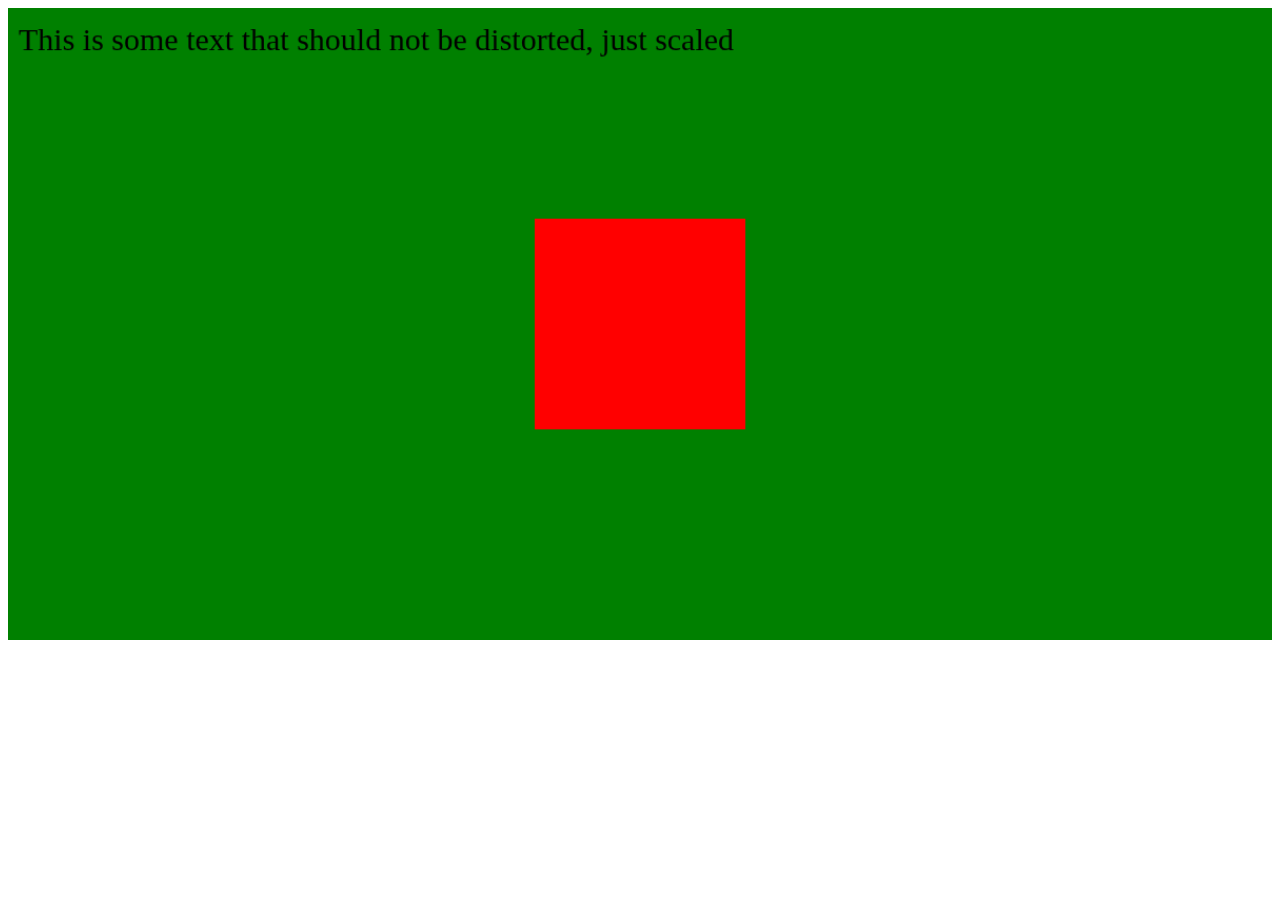
<file: JBabineau.SnakeTron/JBabineau.SnakeTron/test.html>
﻿<!DOCTYPE html>
<html>
<head>
    <title></title>
    <meta name="viewport" content="width=device-width, initial-scale=1" charset="utf-8">
    <style>
        .container {
            position: relative; 
            background-color: green;
        }

        .container::after {
            content: ' ';
            display: block;
            padding: 0 0 50%;
        }

        .wrapper {
            position: absolute;
            top: 0;
            right: 0;
            left: 0;
            bottom: 0;
        }

        canvas {
            width: 100%;
            height: 100%;
        }
    </style>
</head>
<body>
    <div class=container>
        <div class=wrapper>
            <canvas width=1200 height=600></canvas>
        </div>
    </div>
    <script type="text/javascript">
        var canvas = document.querySelector('canvas'),
        context = canvas.getContext('2d');

        context.fillStyle = '#ff0000';

        context.fillRect(500, 200, 200, 200);



        context.fillStyle = '#000000';
        context.font = '30px serif';
        context.fillText('This is some text that should not be distorted, just scaled', 10, 40);
    </script>
</body>
</html>
</file>
<file: JBabineau.SnakeTron/JBabineau.SnakeTron/app.css>
﻿body {

}
.score {
    border: 1px solid black;
    height: 40px;
}
</file>
